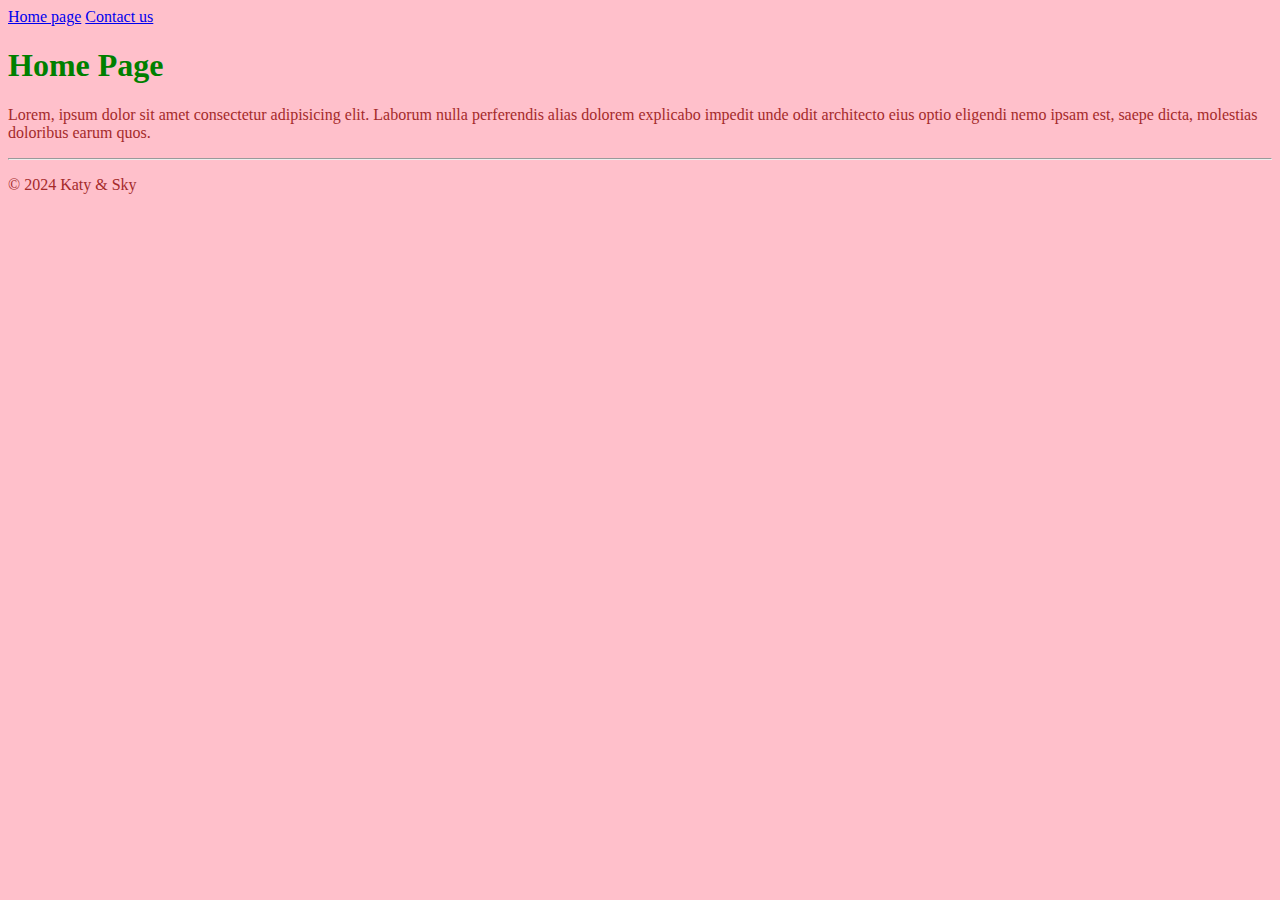
<file: index.html>
<!DOCTYPE html>
<html lang="en">
<head>
    <meta charset="UTF-8">
    <meta name="viewport" content="width=device-width, initial-scale=1.0">
    <title>Home page</title>
    <link rel="stylesheet" href="styles/styles.css">
</head>
<body>
    <header>
        <nav>
            <a href="index.html">Home page</a>
            <a href="contactus.html">Contact us</a>
        </nav>
    </header>
    <article>
        <section id="intro">
            <h1>Home Page</h1>
            <p>Lorem, ipsum dolor sit amet consectetur adipisicing elit. Laborum nulla perferendis alias dolorem explicabo impedit unde odit architecto eius optio eligendi nemo ipsam est, saepe dicta, molestias doloribus earum quos.</p>
        </section>
    </article>
    <footer>
        <hr>
        <p>&copy; 2024 Katy & Sky</p>
    </footer>
</body>
</html>
</file>
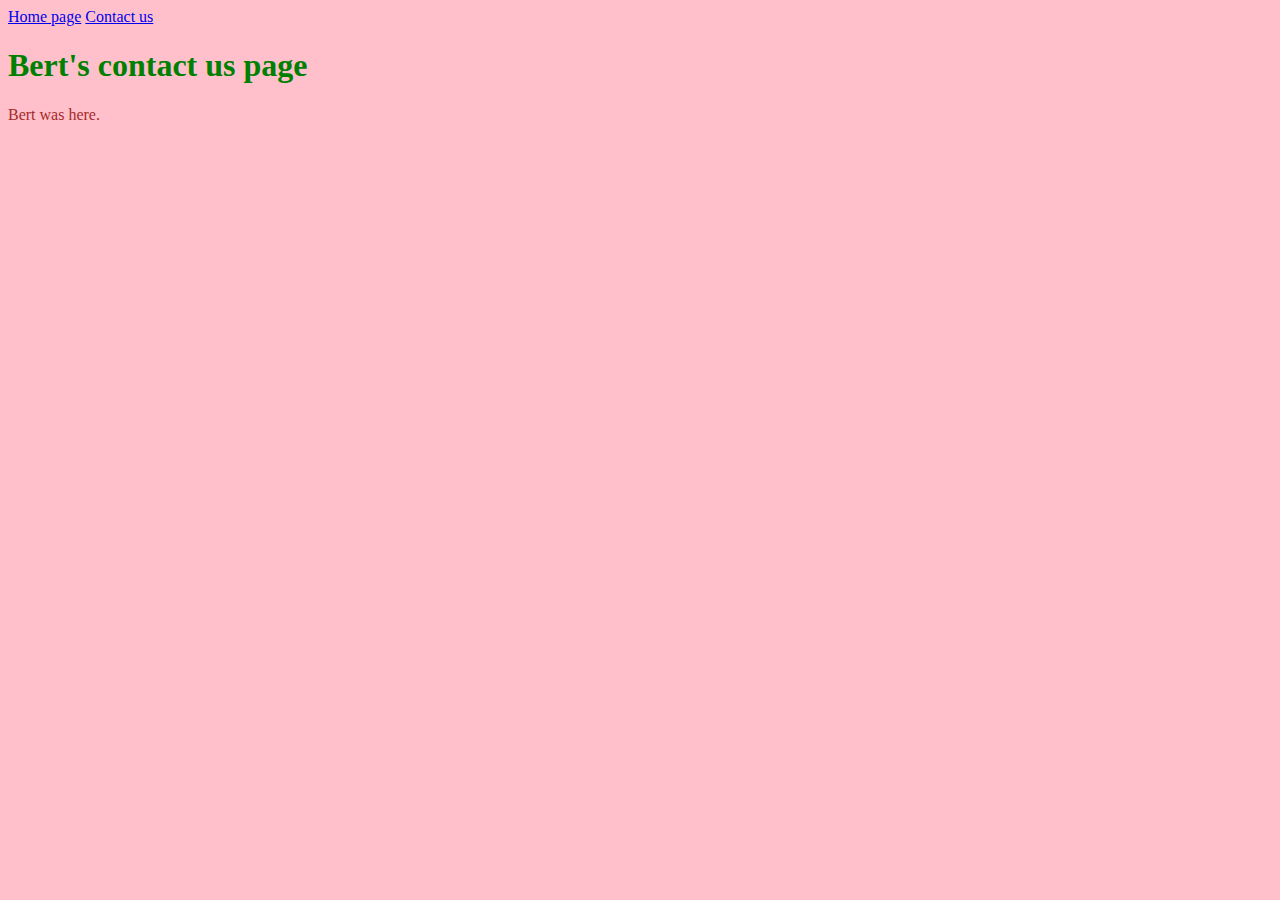
<file: contactus.html>
<!DOCTYPE html>
<html lang="en">
<head>
    <meta charset="UTF-8">
    <meta name="viewport" content="width=device-width, initial-scale=1.0">
    <title>Contact us</title>
    <link rel="stylesheet" href="styles/styles.css">
</head>
<body>
    <header>
        <nav>
            <a href="index.html">Home page</a>
            <a href="contactus.html">Contact us</a>
        </nav>
    </header>
    <h1>Bert's contact us page</h1>
    <p>Bert was here.</p>
</body>
</html>
</file>
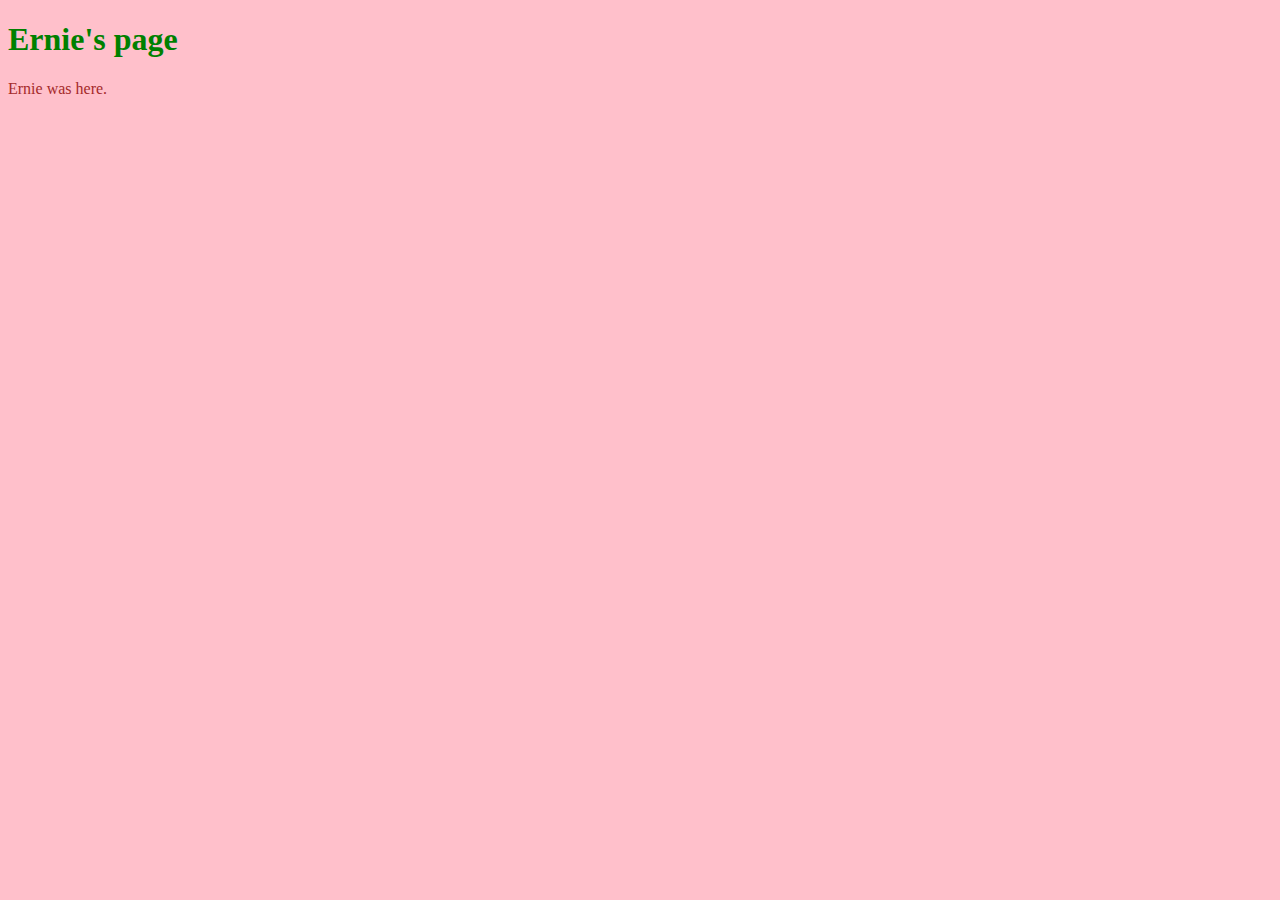
<file: ernie.html>
<!DOCTYPE html>
<html lang="en">
<head>
    <meta charset="UTF-8">
    <meta name="viewport" content="width=device-width, initial-scale=1.0">
    <title>Ernie's page</title>
    <link rel="stylesheet" href="styles/styles.css">
</head>
<body>
    <h1>Ernie's page</h1>
    <p>Ernie was here.</p>
</body>
</html>
</file>
<file: styles/styles.css>
body {

    background-color: pink;
}

h1 { 
    color: green;
} 

p {
    color: brown;

}
</file>
